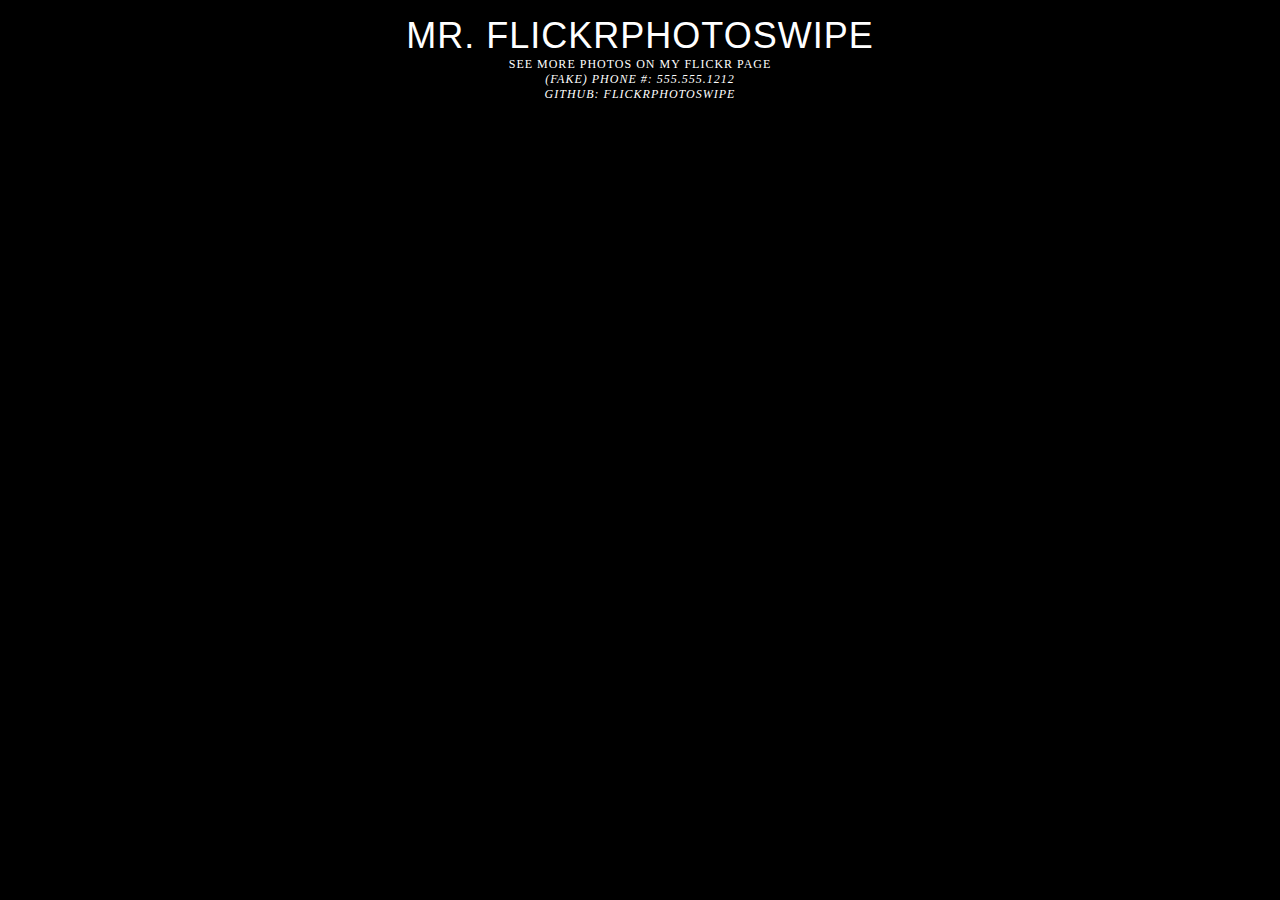
<file: flickrps/index.html>
<html>
<head>
    <!-- NOTE: borrowed mostly from http://snarglr.com/pictures/ -->
    <meta http-equiv="Content-type" content="text/html; charset=UTF-8" />
    <meta content="width=device-width, initial-scale=1.0, maximum-scale=1.0, user-scalable=0;" name="viewport"/>
    <meta name="apple-mobile-web-app-status-bar-style" content="black-translucent">
    <meta name="apple-mobile-web-app-capable" content="yes" />

    <title>Mr. FlickrPhotoSwipe</title>

    <!-- important note: this lib uses a very old version of photoswipe -->
    <!-- https://docs.omniref.com/github/dimsemenov/PhotoSwipe/3.0.3 -->
    <script src="lib/js/klass.min.js" type="text/javascript" ></script>
    <script src="lib/js/photoswipe-3.0.4.min.js"></script>
    <link  href="lib/css/photoswipe-3.0.4.css" type="text/css" rel="stylesheet" />

    <link  href="css/flickr-photo-swipe.css" type="text/css" rel="stylesheet" />
    <script src="js/flickr-photo-swipe.js"></script>
    <script type="text/javascript">
        // EDIT ME HERE...and please change to your own API key
        var f = new FlickrPhotoSwipe("f795862b714e60d59e6b4585f902e563", "72157670059311695", "lightbox111");
    </script>
</head>    
<body>
    <div id="photoheader">
        <a href="/">Mr. FlickrPhotoSwipe</a>
        <script>
            var lb = f.flickrLinkback("See more photos on my Flickr page", " ");
            document.writeln(lb); 
        </script>
        <address>
        <div class='little'>(fake) phone #: <a href='tel:555-555-1212'>555.555.1212</a></div>
        <div class='little'>github: <a href='//github.com/fpurcell/FlickrPhotoSwipe' target='#'>FlickrPhotoSwipe</a></div>
        </address>
    </div>
    <div style="position:relative; margin:0 auto;">
        <script>f.callFlickr();</script>
    </div>
</body>
</html>
</file>
<file: flickrps/lib/css/photoswipe-3.0.4.css>
/*
 * photoswipe.css
 * Copyright (c) %%year%% by Code Computerlove (http://www.codecomputerlove.com)
 * Licensed under the MIT license
 *
 * Default styles for PhotoSwipe
 * Avoid any position or dimension based styles
 * where possible, unless specified already here.
 * The gallery automatically works out gallery item
 * positions etc.
 */
body.ps-active, body.ps-building, div.ps-active, div.ps-building
{
    background: #000;
}
body.ps-active *, div.ps-active *
{ 
    -webkit-tap-highlight-color:  rgba(255, 255, 255, 0); 
    display: none;
}
body.ps-active *:focus, div.ps-active *:focus 
{ 
    outline: 0; 
}


/* Document overlay */
div.ps-document-overlay 
{
    background: #000;
}
div.little{font-family:"franklin-gothic-urw"; font-size: 12px; font-weight:300; color:white;}


/* UILayer */
div.ps-uilayer { 
    
    background: #000;
    cursor: pointer;
    
}


/* Zoom/pan/rotate layer */
div.ps-zoom-pan-rotate{
    background: #000;
}
div.ps-zoom-pan-rotate *  { display: block; }


/* Carousel */
div.ps-carousel-item-loading 
{ 
    width: 75%;
    background: url(/lib/images/loader.gif) no-repeat center center;
}

div.ps-carousel-item-error 
{ 
    background: url(/lib/images/error.gif) no-repeat center center; 
}


/* Caption */
div.ps-caption
{ 
    background: #000000;
    background: -moz-linear-gradient(top, #303130 0%, #000101 100%);
    background: -webkit-gradient(linear, left top, left bottom, color-stop(0%,#303130), color-stop(100%,#000101));
    border-bottom: 1px solid #42403f;
    color: #ffffff;
    font-size: 13px;
    font-family: "franklin-gothic-urw", Helvetica, Arial,Verdana, sans-serif;
    text-align: center;
}
div.ps-caption *  { display: inline; }

div.ps-caption-bottom
{ 
    border-top: 1px solid #42403f;
    border-bottom: none;
    min-height: 44px;
}

div.ps-caption-content
{
    padding: 13px;
    display: block;
}


/* Toolbar */
div.ps-toolbar
{ 
    background: #000000;
    /*background: -moz-linear-gradient(top, #303130 0%, #000101 100%);
    background: -webkit-gradient(linear, left top, left bottom, color-stop(0%,#303130), color-stop(100%,#000101));*/
    border-top: 1px solid #42403f;
    color: #ffffff;
    font-size: 13px;
    font-family: "franklin-gothic-urw", Helvetica, Arial,Verdana, sans-serif;
    text-align: center;
    height: 44px;
    display: table;
    table-layout: fixed;
}
div.ps-toolbar * { 
    display: block;
}

div.ps-toolbar-top 
{
    border-bottom: 1px solid #42403f;
    border-top: none;
}

div.ps-toolbar-close, div.ps-toolbar-previous, div.ps-toolbar-next, div.ps-toolbar-play, div.ps-toolbar-home
{
    cursor: pointer;
    display: table-cell;
}

div.ps-toolbar div div.ps-toolbar-content
{
    width: 44px;
    height: 44px;
    margin: 0 auto 0;
    background-image: url(/lib/images/icons.png);
    background-repeat: no-repeat;
}

div.ps-toolbar-close div.ps-toolbar-content
{
    background-position: 0 0;
}

div.ps-toolbar-previous div.ps-toolbar-content
{
    background-position: -44px 0;
}

div.ps-toolbar-previous-disabled div.ps-toolbar-content
{
    background-position: -44px -44px;
}

div.ps-toolbar-next div.ps-toolbar-content
{
    background-position: -132px 0;
}

div.ps-toolbar-next-disabled div.ps-toolbar-content
{
    background-position: -132px -44px;
}

div.ps-toolbar-play div.ps-toolbar-content
{
    background-position: -88px 0;
}

div.ps-toolbar-home div.ps-toolbar-content
{
    background-position: -166px 0;
}

#photoheader{
    position:relative;
    margin: 0 auto;
    font-size: 36px;
    font-weight: 400;
    color:white;
    text-transform: uppercase;
    font-family: "league-gothic", helvetica, sans-serif;
    text-align: center;
    letter-spacing: 1px;
    margin: 15px 0 15px 0;
    }

#photoheader a{
    text-decoration:none;
    color:white;
    width: 100%;
}

/* Hi-res display */
@media only screen and (-webkit-min-device-pixel-ratio: 1.5),
       only screen and (min--moz-device-pixel-ratio: 1.5),
       only screen and (min-resolution: 240dpi)
{
    div.ps-toolbar div div.ps-toolbar-content
    {
        -moz-background-size: 220px 88px;
        -o-background-size: 220px 88px;
        -webkit-background-size: 220px 88px;
        background-size: 220px 88px;
        background-image: url(/lib/images/icons@2x.png);
    }
}
</file>
<file: flickrps/css/flickr-photo-swipe.css>
/**
 * 95% of the css was written by Ajay at http://snarglr.com/about/
 * @see http://snarglr.com/s/2012/05/from-flickr-to-photoswipe/
 * @see http://stackoverflow.com/questions/8201168/photoswipe-get-images-from-flickr-or-other-feed 
 * @see https://twitter.com/PhotoSwipe
 */

body { padding: 0; margin: 0; background: #000; font-family: "franklin-gothic-urw", Arial,Verdana, sans-serif; color: #444340; }
h1 { font-size: 1.3em; padding: 15px 10px; margin: 0; }
h2 { font-size: 1.1em; padding: 10px; margin: 0; }
img { border: none; }
a { color: #444340; }

#Header { background: #EEBF02; height: 61px; padding: 0; border-bottom: 1px solid #3c3c3c;  }
#Header img { display: block; margin: 0 auto 0; }

#MainContent { background: #000; padding-bottom: 30px; height:100%; overflow-y: scroll; -webkit-overflow-scrolling: touch;}

#Footer { padding: 10px; border-top: none; } 

#SocialLinks { padding: 10px 0 0 0; }
#SocialLinks:after { clear: both; content: "."; display: block; height: 0; visibility: hidden; }
#SocialLinks a { display: block; float: left; padding-right: 15px; }

.gallery { list-style: none; padding: 0; margin: 0;  }
.gallery:after { clear: both; content: "."; display: block; height: 0; visibility: hidden; }
.gallery li { float: left; width: 80px; height:80px; }
.gallery li a { display: block; margin: 5px; border: 1px solid #3c3c3c; }
.gallery li img { display: block; width: 100%; height: auto; }

/* For inline examples only */
#PhotoSwipeTarget { width: 100%; height: 200px; }

#Indicators { text-align: center; margin-top: 20px; }
#Indicators span { display: inline-block; height: 10px; width: 10px; margin: 0 10px 0 0; padding: 0; -webkit-border-radius:5px; -moz-border-radius:5px; -o-border-radius:5px; border-radius:5px; background: #c5c5c5; overflow:hidden; }
#Indicators span.current{ background: #EEBF02; }

/*Retina iPad*/
@media only screen and (min-device-width: 1536px) and (max-device-width: 2048px) and (-webkit-device-pixel-ratio: 2) {
    .gallery li { float: left; width: 85px; height:85px; }
}

/*iPad*/
@media only screen and (min-device-width: 768px) and (max-device-width: 1024px) and (-webkit-min-device-pixel-ratio: 1) {
.gallery li { float: left; width: 85px; height:85px; }


/* iPhone, 3G, 3GS  */
@media only screen and (-webkit-device-pixel-ratio: 1.0),
       only screen and (moz-device-pixel-ratio: 1.0),
       only screen and (min-resolution: 163dpi)
       only screen and (max-resolution: 163dpi)
{
    .gallery li { float: left; width: 78px; height:78px; }
    #MainContent{margin-left:5px;}
}

/* Standard displays */
@media only screen and (-webkit-device-pixel-ratio: 1.0),
       only screen and (moz-device-pixel-ratio: 1.0),
       only screen and (max-resolution: 136dpi)
{
    .gallery li { float: left; width: 120px; height:120px; }
    #MainContent{margin-left:10px;}
}
</file>
